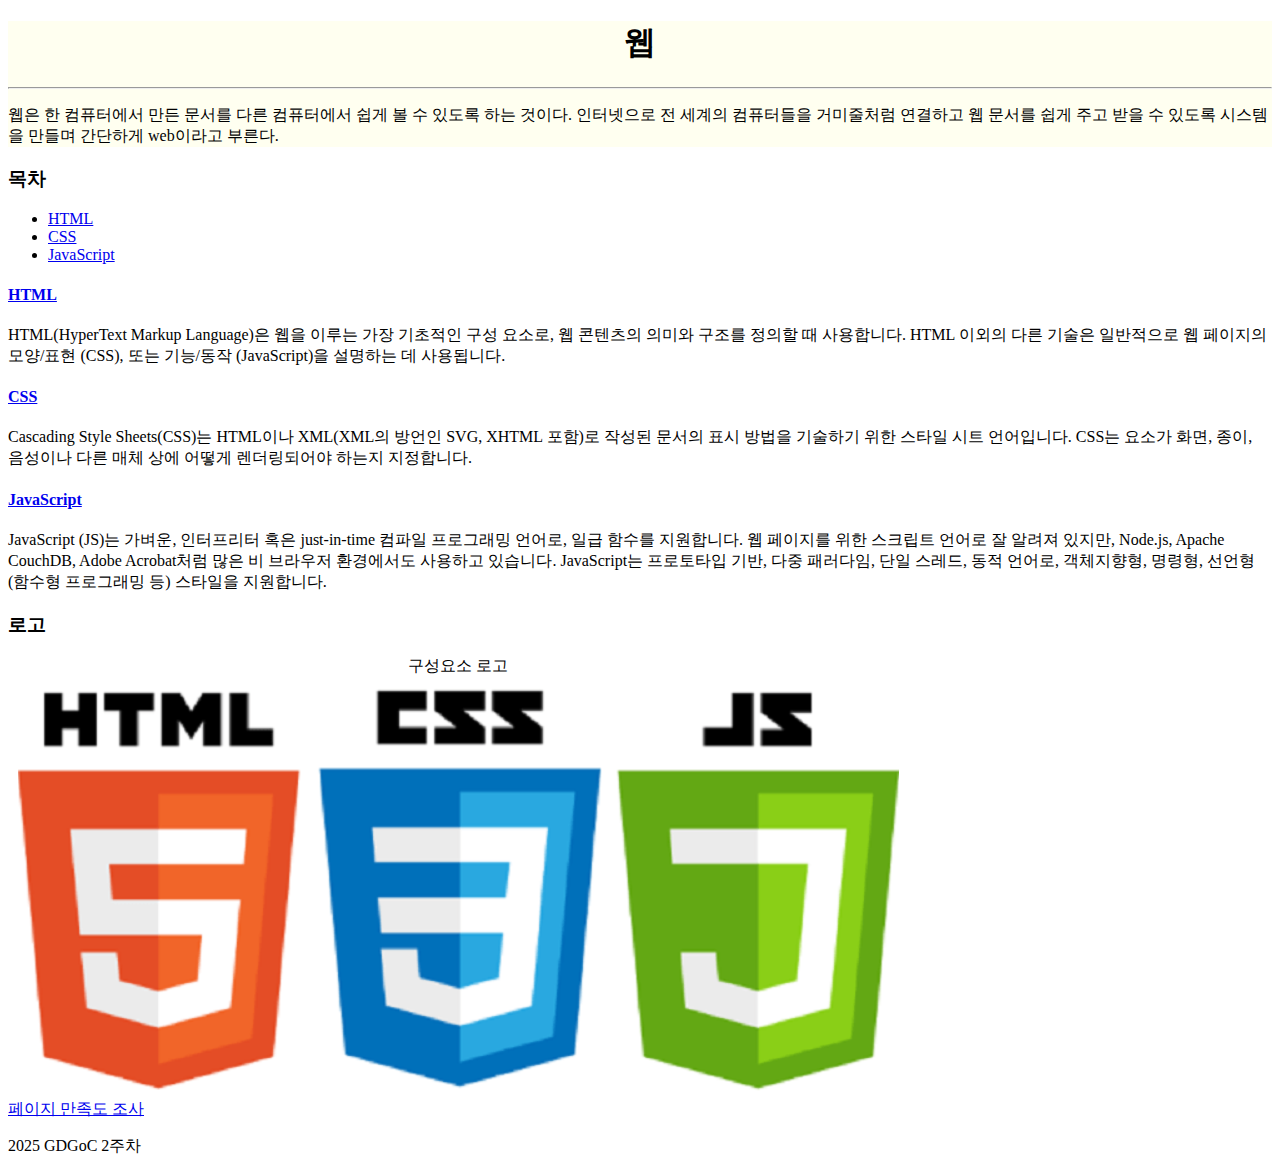
<file: 2주차 과제/htmlintro.html>
<!DOCTYPE html>
<html>
    <head>
        <meta charset="utf-8">
        <link rel="stylesheet" href="../3주차 과제/html.css">
        <title>web</title>
    </head>
    <body>
        <header class="header">
            <h1>웹</h1>
            <hr>
            <p>웹은 한 컴퓨터에서 만든 문서를 다른 컴퓨터에서 쉽게 볼 수 있도록 하는 것이다. 인터넷으로 전 세계의 컴퓨터들을 거미줄처럼 연결하고 웹 문서를 쉽게 주고 받을 수 있도록 시스템을 만들며 간단하게 web이라고 부른다.</p>
        </header>
        <section>
            <article>
                <h3>목차</h3>
                <ul>
                    <li><a href="#HTML">HTML</a></li>
                    <li><a href="#CSS">CSS</a></li>
                    <li><a href="#JS">JavaScript</a></li>
                </ul>
            </article>
            <article>
                <h4 id="#HTML"><a href="https://developer.mozilla.org/ko/docs/Web/HTML">HTML</a></h4>
                <p>HTML(HyperText Markup Language)은 웹을 이루는 가장 기초적인 구성 요소로, 웹 콘텐츠의 의미와 구조를 정의할 때 사용합니다. HTML 이외의 다른 기술은 일반적으로 웹 페이지의 모양/표현 (CSS), 또는 기능/동작 (JavaScript)을 설명하는 데 사용됩니다.</p>
            </article>
            <article>
                <h4 id="#CSS"><a href="https://developer.mozilla.org/ko/docs/Web/CSS">CSS</a></h4>
                <p>Cascading Style Sheets(CSS)는 HTML이나 XML(XML의 방언인 SVG, XHTML 포함)로 작성된 문서의 표시 방법을 기술하기 위한 스타일 시트 언어입니다. CSS는 요소가 화면, 종이, 음성이나 다른 매체 상에 어떻게 렌더링되어야 하는지 지정합니다.</p>
            </article>
            <article>
                <h4 id="#JS"><a href="https://developer.mozilla.org/ko/docs/Web/JavaScript">JavaScript</a></h4>
                <p>JavaScript (JS)는 가벼운, 인터프리터 혹은 just-in-time 컴파일 프로그래밍 언어로, 일급 함수를 지원합니다. 웹 페이지를 위한 스크립트 언어로 잘 알려져 있지만, Node.js, Apache CouchDB, Adobe Acrobat처럼 많은 비 브라우저 환경에서도 사용하고 있습니다. JavaScript는 프로토타입 기반, 다중 패러다임, 단일 스레드, 동적 언어로, 객체지향형, 명령형, 선언형(함수형 프로그래밍 등) 스타일을 지원합니다.</p>
            </article>
            <article>
                <h3>로고</h3>
                <table>
                    <caption>구성요소 로고</caption>
                    <tbody>
                        <td><img src="image/HTML_logo.png"></td>
                        <td><img src="image/CSS_logo.png"></td>
                        <td><img src="image/JS_logo.png"></td>
                    </tbody>
                </table>
            </article>
        </section>
        <footer>
            <a href="survey.html">페이지 만족도 조사</a>
            <p>2025 GDGoC 2주차</p>
        </footer>
    </body>
</html>
</file>
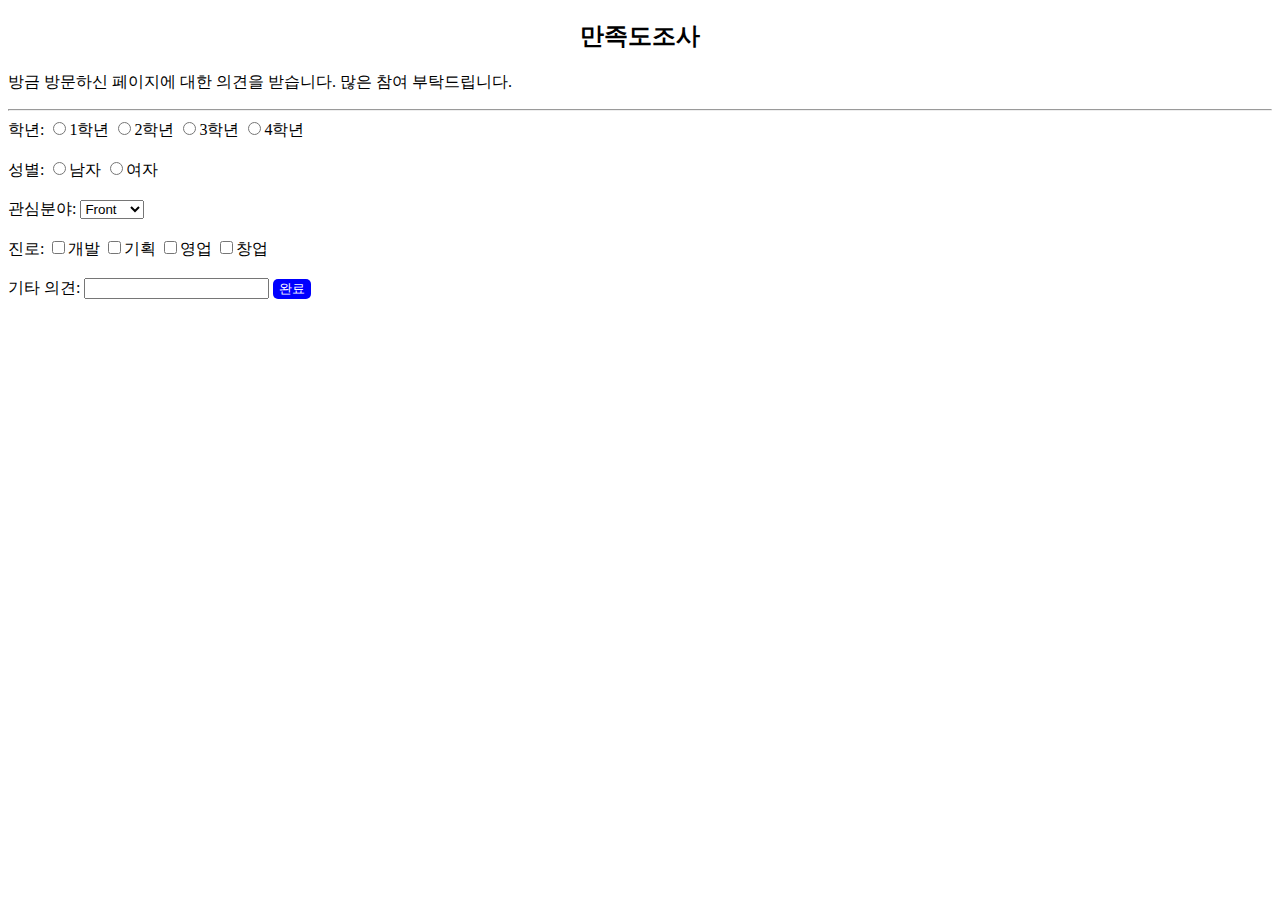
<file: 2주차 과제/survey.html>
<!DOCTYPE html>
<html>
    <head>
        <meta charset="utf-8">
        <link rel="stylesheet" href="../3주차 과제/survey.css">
        <title>만족도조사</title>
    </head>
    <body>
        <h2>만족도조사</h2>
        <p>방금 방문하신 페이지에 대한 의견을 받습니다. 많은 참여 부탁드립니다.</p>
        <hr>
        <form>
            학년:
            <input type="radio" name="grade" value="1">1학년
            <input type="radio" name="grade" value="2">2학년
            <input type="radio" name="grade" value="3">3학년
            <input type="radio" name="grade" value="4">4학년
        </form><br>

        <form>
            성별:
            <input type="radio" name="gender" value="1">남자
            <input type="radio" name="gender" value="2">여자
        </form><br>

        <form>
            관심분야:
            <select name="field">
                <option value="1">Front</option>
                <option value="2">Back</option>
                <option value="3">PM</option>
                <option value="4">Design</option>
                <option value="5">AI</option>
            </select>
        </form><br>

        <form>
            진로:
            <input type="checkbox" name="job" value="1">개발
            <input type="checkbox" name="job" value="2">기획
            <input type="checkbox" name="job" value="3">영업
            <input type="checkbox" name="job" value="4">창업
        </form><br>

        <form>
            기타 의견:
            <input type="text" value="">
            <input type="submit" value="완료" id="submit">
        </form>
    </body>
</html>
</file>
<file: 3주차 과제/html.css>
h1{
    text-align: center;
    font-weight: bold;
}

.header{
    background-color: ivory;
}
</file>
<file: 3주차 과제/survey.css>
h2{
    text-align: center;
}

#submit{
    border-radius: 5px;
    border: none;
    background-color: blue;
    color: white;
}
</file>
